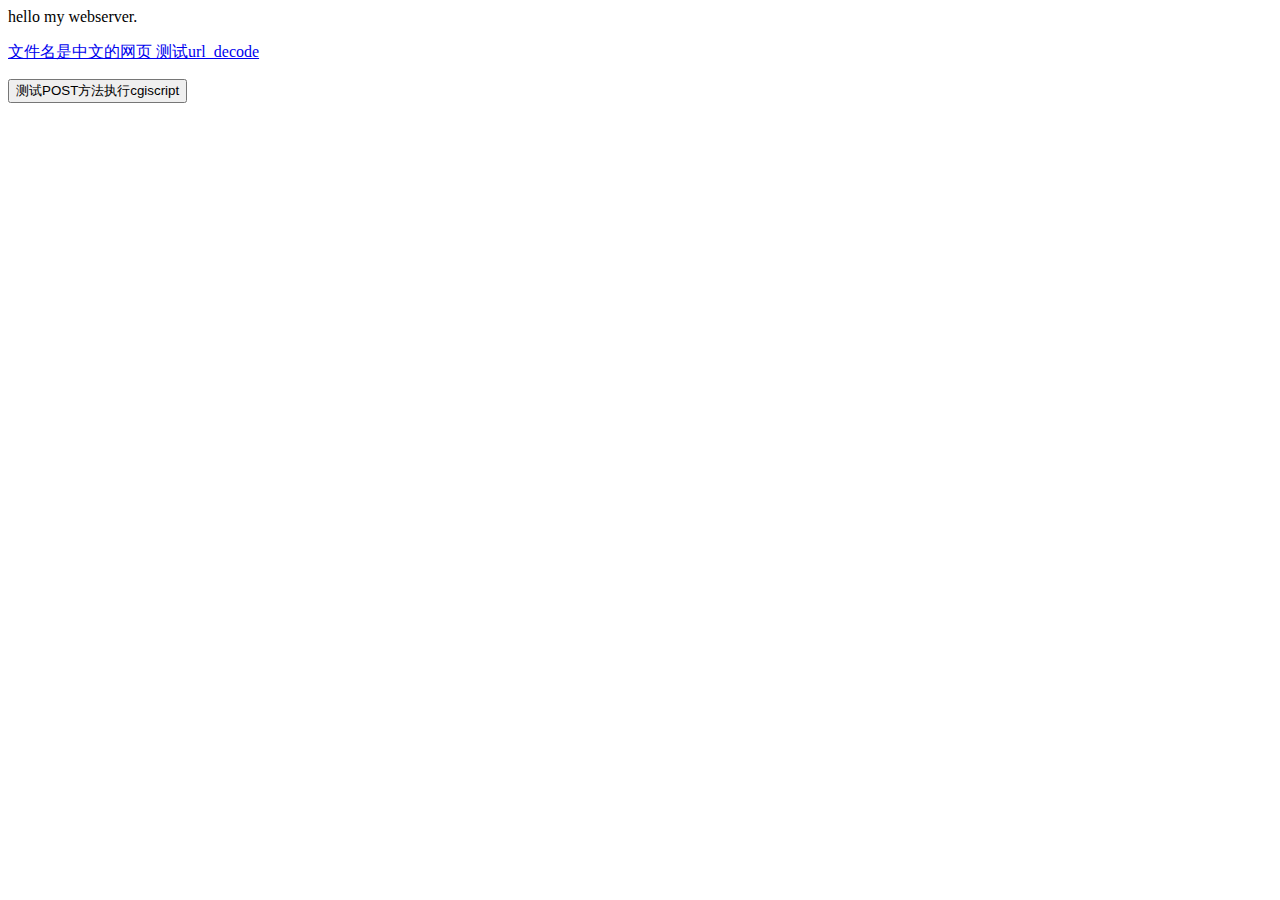
<file: index.html>
<!DOCTYPE html>
<html>
<head>
<meta http-equiv="Content-Type" content="text/html; charset=utf-8" />
<title>WEBSERVER</title>
</head>
<script type="text/javascript">
function ajax_post(cgiscript, info){
    var xmlhttp;
    if (window.XMLHttpRequest){// code for IE7+, Firefox, Chrome, Opera, Safari
        xmlhttp=new XMLHttpRequest();
    }
    else{// code for IE6, IE5
        xmlhttp=new ActiveXObject("Microsoft.XMLHTTP");
    }
    xmlhttp.onreadystatechange=function(){
        if (xmlhttp.readyState == 4 ){
            if(xmlhttp.status == 200){
                alert(xmlhttp.responseText);
            }
            else {
                alert(xmlhttp.responseText);
            }
        };
    }
    xmlhttp.open("POST", cgiscript, true);
    xmlhttp.setRequestHeader("Content-Type","application/json; charset=utf-8;");
    xmlhttp.send(info);
}
</script>
<body>
hello my webserver.

<p><a href="pages/中文页面.html">文件名是中文的网页 测试url_decode</a></p>

<input type="button" value="测试POST方法执行cgiscript" onclick="ajax_post('cgibin/cgicpp', 'test')" />

</body>

</html>
</file>
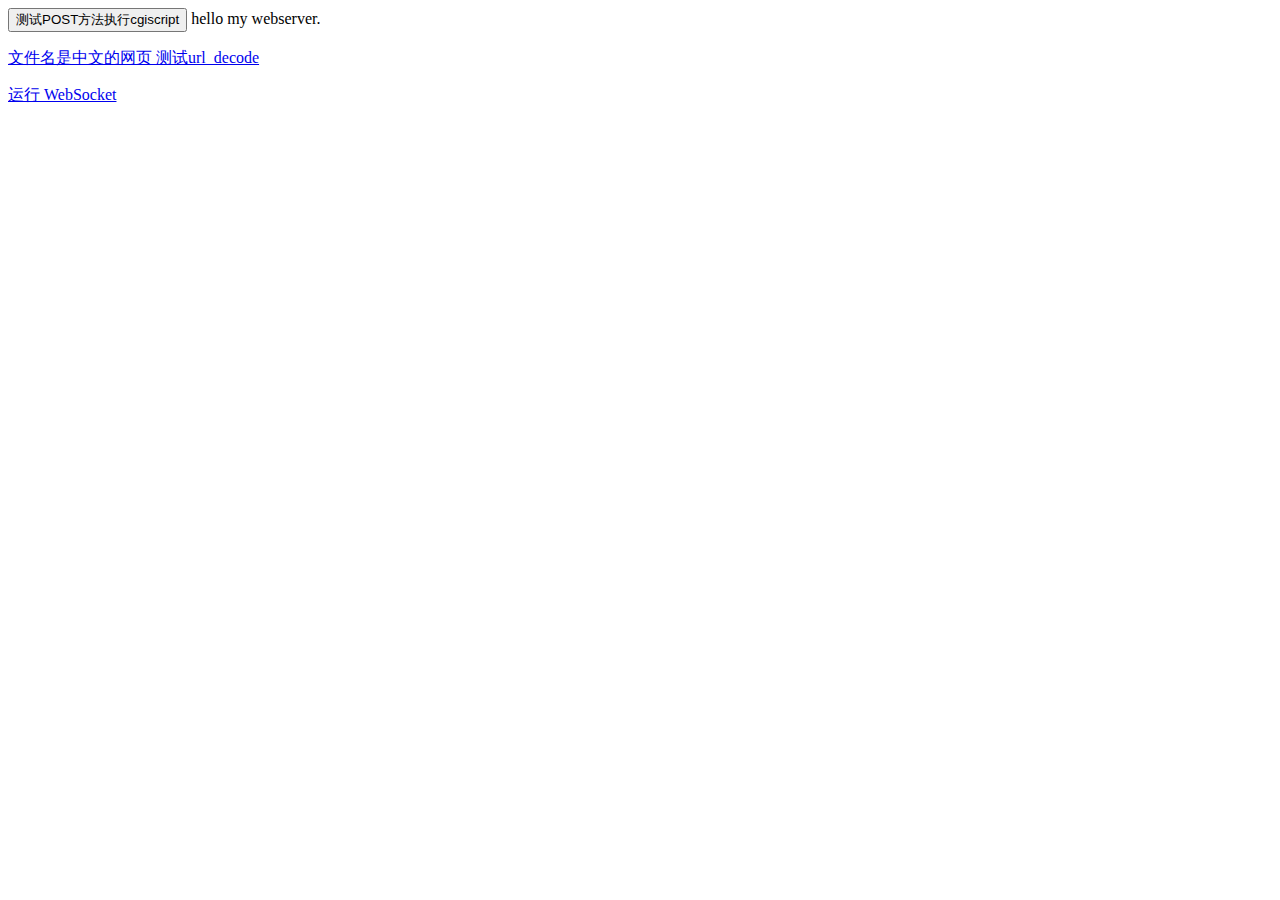
<file: pages/debug.html>
<!DOCTYPE HTML>
<html>
<head>
<meta charset="utf-8">
<script type="text/javascript" src="/pages/js/jquery.js"></script>
<script type="text/javascript" src="/pages/js/json.js"></script>
<script type="text/javascript" src="/pages/js/common.js"></script>
<script type="text/javascript">
    function debug_test_cgiscript(){
        var jsonobj = {};
        jsonobj.cgitype = "test";
        jsonobj.cgiinfo = "hello";
        ajax_post_json("/cgibin/cgitest", jsonobj);
    }


</script>
</head>
<body>

<input type="button" value="测试POST方法执行cgiscript" onclick="debug_test_cgiscript()" />

hello my webserver.

<p><a href="/pages/中文页面.html">文件名是中文的网页 测试url_decode</a></p>
<p><a href="javascript:websocket_test()">运行 WebSocket</a></p>

</body>
</html>
</file>
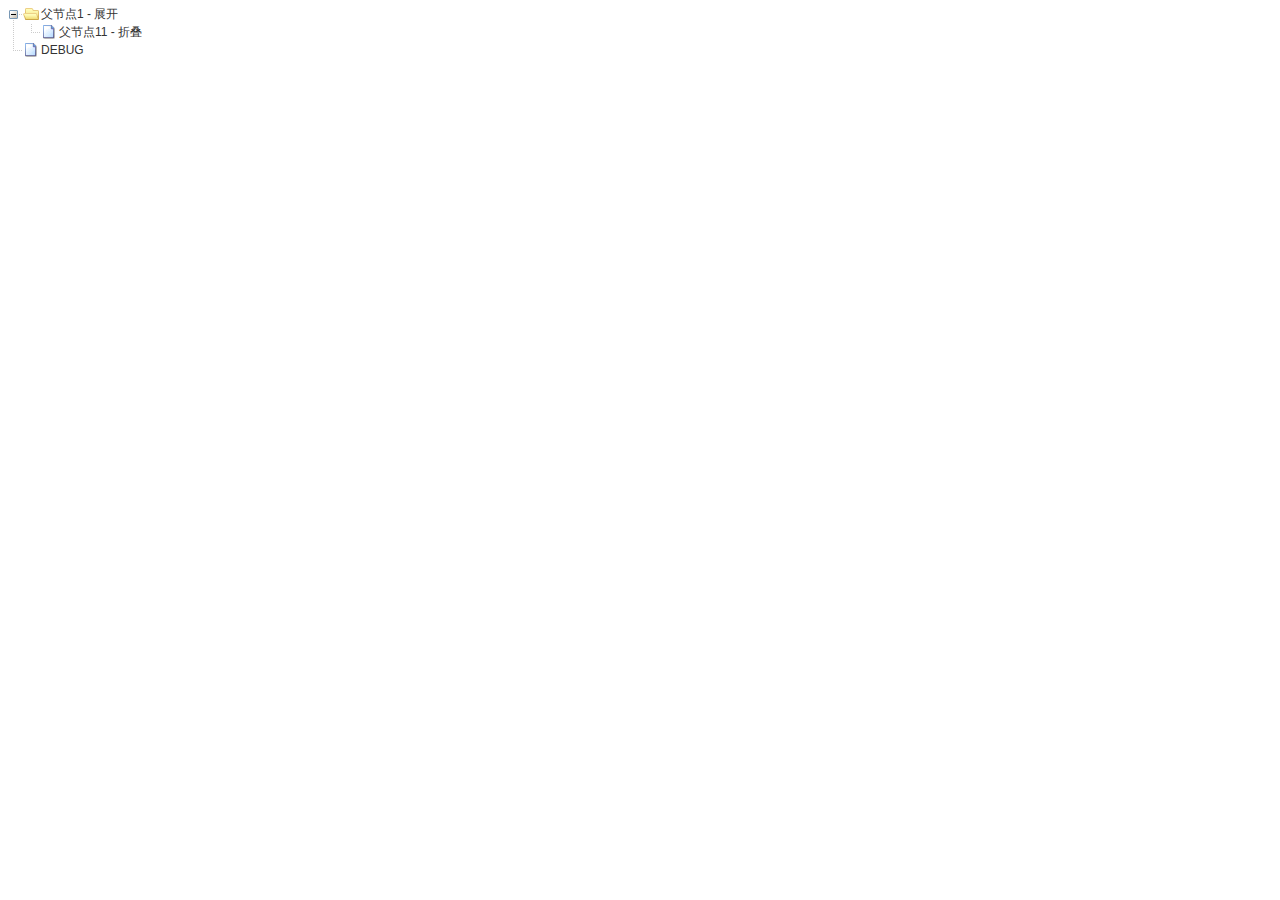
<file: pages/indexlist.html>
<!DOCTYPE html>
<html>
<head>
<meta http-equiv="Content-Type" content="text/html; charset=utf-8" />
<link rel="stylesheet" href="js/zTree/css/zTreeStyle/zTreeStyle.css" type="text/css">
<script type="text/javascript" src="js/zTree/js/jquery-1.4.4.min.js"></script>
<script type="text/javascript" src="js/zTree/js/jquery.ztree.all.min.js"></script>
<script type="text/javascript" src="js/webztree.js"></script>
<script type="text/javascript">
    var setting = {
        data: {
            simpleData: {
                enable: true
            }
        }
    };
    var zNodes =[
        { id:"01", pId:"0", name:"父节点1 - 展开", open:true},
            { id:"0101", pId:"01", name:"父节点11 - 折叠"},
        { id:"02", pId:"0", name:"DEBUG", open:true, url:"/pages/debug.html", target:"main"},
    ];

    $(document).ready(function(){
        $.fn.zTree.init($("#ZTREE_INDEX_LIST"), setting, zNodes);
    });
</script>
</HEAD>

<BODY>

<div><ul id="ZTREE_INDEX_LIST" class="ztree"></ul></div>

</BODY>
</HTML>
</file>
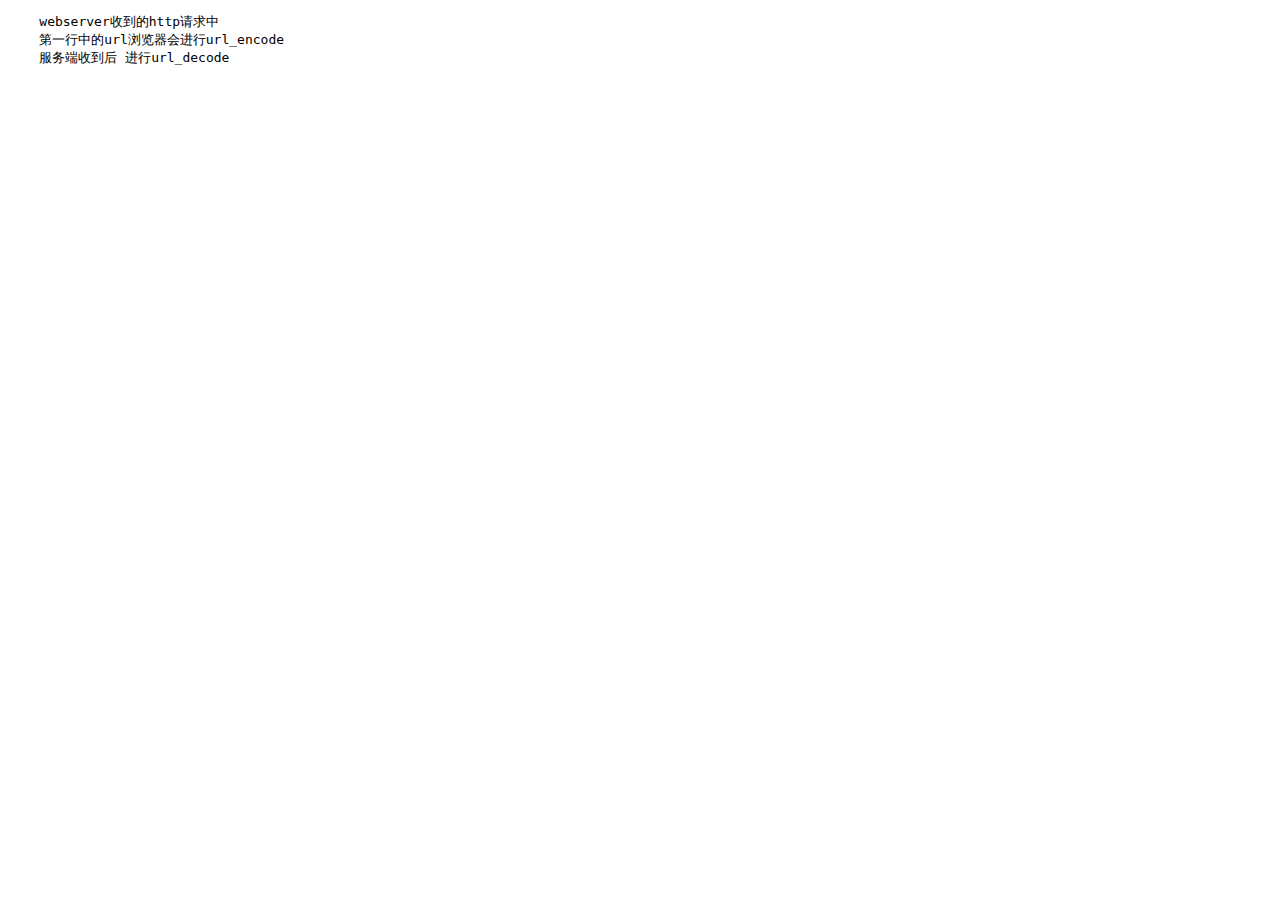
<file: pages/中文页面.html>
<!DOCTYPE html>
<html>
<head>
<meta http-equiv="Content-Type" content="text/html; charset=utf-8" />
<title>WEBSERVER</title>
</head>

<body>
    <pre>
    webserver收到的http请求中
    第一行中的url浏览器会进行url_encode
    服务端收到后 进行url_decode
    </pre>
</body>

</html>
</file>
<file: pages/js/zTree/css/zTreeStyle/zTreeStyle.css>
/*-------------------------------------
zTree Style

version:	3.5.19
author:		Hunter.z
email:		hunter.z@263.net
website:	http://code.google.com/p/jquerytree/

-------------------------------------*/

.ztree * {padding:0; margin:0; font-size:12px; font-family: Verdana, Arial, Helvetica, AppleGothic, sans-serif}
.ztree {margin:0; padding:5px; color:#333}
.ztree li{padding:0; margin:0; list-style:none; line-height:14px; text-align:left; white-space:nowrap; outline:0}
.ztree li ul{ margin:0; padding:0 0 0 18px}
.ztree li ul.line{ background:url(./img/line_conn.gif) 0 0 repeat-y;}

.ztree li a {padding:1px 3px 0 0; margin:0; cursor:pointer; height:17px; color:#333; background-color: transparent;
	text-decoration:none; vertical-align:top; display: inline-block}
.ztree li a:hover {text-decoration:underline}
.ztree li a.curSelectedNode {padding-top:0px; background-color:#FFE6B0; color:black; height:16px; border:1px #FFB951 solid; opacity:0.8;}
.ztree li a.curSelectedNode_Edit {padding-top:0px; background-color:#FFE6B0; color:black; height:16px; border:1px #FFB951 solid; opacity:0.8;}
.ztree li a.tmpTargetNode_inner {padding-top:0px; background-color:#316AC5; color:white; height:16px; border:1px #316AC5 solid;
	opacity:0.8; filter:alpha(opacity=80)}
.ztree li a.tmpTargetNode_prev {}
.ztree li a.tmpTargetNode_next {}
.ztree li a input.rename {height:14px; width:80px; padding:0; margin:0;
	font-size:12px; border:1px #7EC4CC solid; *border:0px}
.ztree li span {line-height:16px; margin-right:2px}
.ztree li span.button {line-height:0; margin:0; width:16px; height:16px; display: inline-block; vertical-align:middle;
	border:0 none; cursor: pointer;outline:none;
	background-color:transparent; background-repeat:no-repeat; background-attachment: scroll;
	background-image:url("./img/zTreeStandard.png"); *background-image:url("./img/zTreeStandard.gif")}

.ztree li span.button.chk {width:13px; height:13px; margin:0 3px 0 0; cursor: auto}
.ztree li span.button.chk.checkbox_false_full {background-position:0 0}
.ztree li span.button.chk.checkbox_false_full_focus {background-position:0 -14px}
.ztree li span.button.chk.checkbox_false_part {background-position:0 -28px}
.ztree li span.button.chk.checkbox_false_part_focus {background-position:0 -42px}
.ztree li span.button.chk.checkbox_false_disable {background-position:0 -56px}
.ztree li span.button.chk.checkbox_true_full {background-position:-14px 0}
.ztree li span.button.chk.checkbox_true_full_focus {background-position:-14px -14px}
.ztree li span.button.chk.checkbox_true_part {background-position:-14px -28px}
.ztree li span.button.chk.checkbox_true_part_focus {background-position:-14px -42px}
.ztree li span.button.chk.checkbox_true_disable {background-position:-14px -56px}
.ztree li span.button.chk.radio_false_full {background-position:-28px 0}
.ztree li span.button.chk.radio_false_full_focus {background-position:-28px -14px}
.ztree li span.button.chk.radio_false_part {background-position:-28px -28px}
.ztree li span.button.chk.radio_false_part_focus {background-position:-28px -42px}
.ztree li span.button.chk.radio_false_disable {background-position:-28px -56px}
.ztree li span.button.chk.radio_true_full {background-position:-42px 0}
.ztree li span.button.chk.radio_true_full_focus {background-position:-42px -14px}
.ztree li span.button.chk.radio_true_part {background-position:-42px -28px}
.ztree li span.button.chk.radio_true_part_focus {background-position:-42px -42px}
.ztree li span.button.chk.radio_true_disable {background-position:-42px -56px}

.ztree li span.button.switch {width:18px; height:18px}
.ztree li span.button.root_open{background-position:-92px -54px}
.ztree li span.button.root_close{background-position:-74px -54px}
.ztree li span.button.roots_open{background-position:-92px 0}
.ztree li span.button.roots_close{background-position:-74px 0}
.ztree li span.button.center_open{background-position:-92px -18px}
.ztree li span.button.center_close{background-position:-74px -18px}
.ztree li span.button.bottom_open{background-position:-92px -36px}
.ztree li span.button.bottom_close{background-position:-74px -36px}
.ztree li span.button.noline_open{background-position:-92px -72px}
.ztree li span.button.noline_close{background-position:-74px -72px}
.ztree li span.button.root_docu{ background:none;}
.ztree li span.button.roots_docu{background-position:-56px 0}
.ztree li span.button.center_docu{background-position:-56px -18px}
.ztree li span.button.bottom_docu{background-position:-56px -36px}
.ztree li span.button.noline_docu{ background:none;}

.ztree li span.button.ico_open{margin-right:2px; background-position:-110px -16px; vertical-align:top; *vertical-align:middle}
.ztree li span.button.ico_close{margin-right:2px; background-position:-110px 0; vertical-align:top; *vertical-align:middle}
.ztree li span.button.ico_docu{margin-right:2px; background-position:-110px -32px; vertical-align:top; *vertical-align:middle}
.ztree li span.button.edit {margin-right:2px; background-position:-110px -48px; vertical-align:top; *vertical-align:middle}
.ztree li span.button.remove {margin-right:2px; background-position:-110px -64px; vertical-align:top; *vertical-align:middle}

.ztree li span.button.ico_loading{margin-right:2px; background:url(./img/loading.gif) no-repeat scroll 0 0 transparent; vertical-align:top; *vertical-align:middle}

ul.tmpTargetzTree {background-color:#FFE6B0; opacity:0.8; filter:alpha(opacity=80)}

span.tmpzTreeMove_arrow {width:16px; height:16px; display: inline-block; padding:0; margin:2px 0 0 1px; border:0 none; position:absolute;
	background-color:transparent; background-repeat:no-repeat; background-attachment: scroll;
	background-position:-110px -80px; background-image:url("./img/zTreeStandard.png"); *background-image:url("./img/zTreeStandard.gif")}

ul.ztree.zTreeDragUL {margin:0; padding:0; position:absolute; width:auto; height:auto;overflow:hidden; background-color:#cfcfcf; border:1px #00B83F dotted; opacity:0.8; filter:alpha(opacity=80)}
.zTreeMask {z-index:10000; background-color:#cfcfcf; opacity:0.0; filter:alpha(opacity=0); position:absolute}

html, body, div, span, applet, object, iframe, h1, h2, h3, h4, h5, h6, p, blockquote, pre, a, abbr, acronym, address, big, cite, code, del, dfn, em, font, img, ins, kbd, q, s, samp, small, strike, strong, sub, sup, tt, var, dl, dt, dd, ol, ul, li, fieldset, form, label, legend, table, caption, tbody, tfoot, thead, tr, th, td {
	margin: 0;padding: 0;border: 0;outline: 0;font-weight: inherit;font-style: inherit;font-size: 100%;font-family: inherit;vertical-align: baseline;}

li {list-style: circle;font-size: 14px;}
li.title {list-style: none;}


div#ZTREE_RMENU {
	border:2px solid #DFDFDF;
	position:absolute; 
	visibility:hidden; 
	top:0; 
	background-color: #FFFFFF;
	text-align: left;
	padding: 5px;
}
div#ZTREE_RMENU ul li{
	margin: 5px;
	padding: 6px;
	cursor: pointer;
	list-style: none outside none;
	background-color: #FFFFFF;
}
</file>
